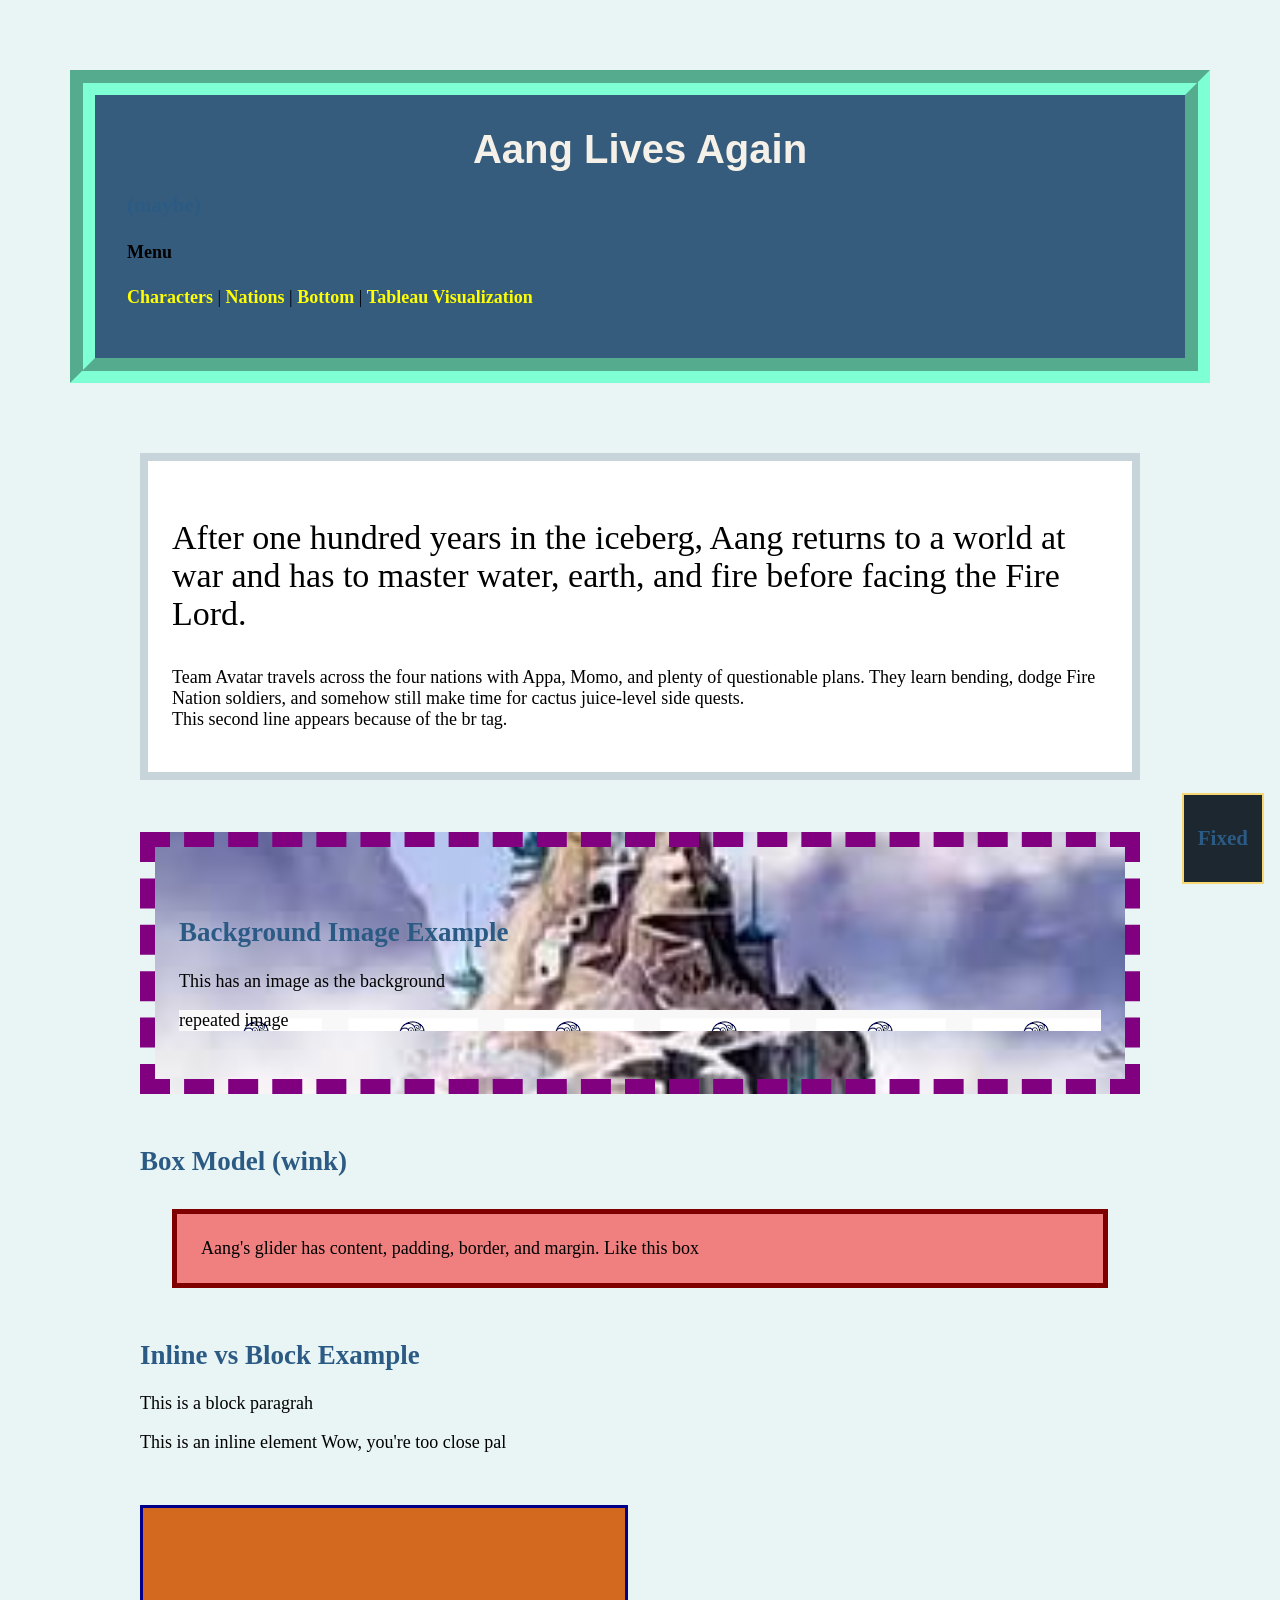
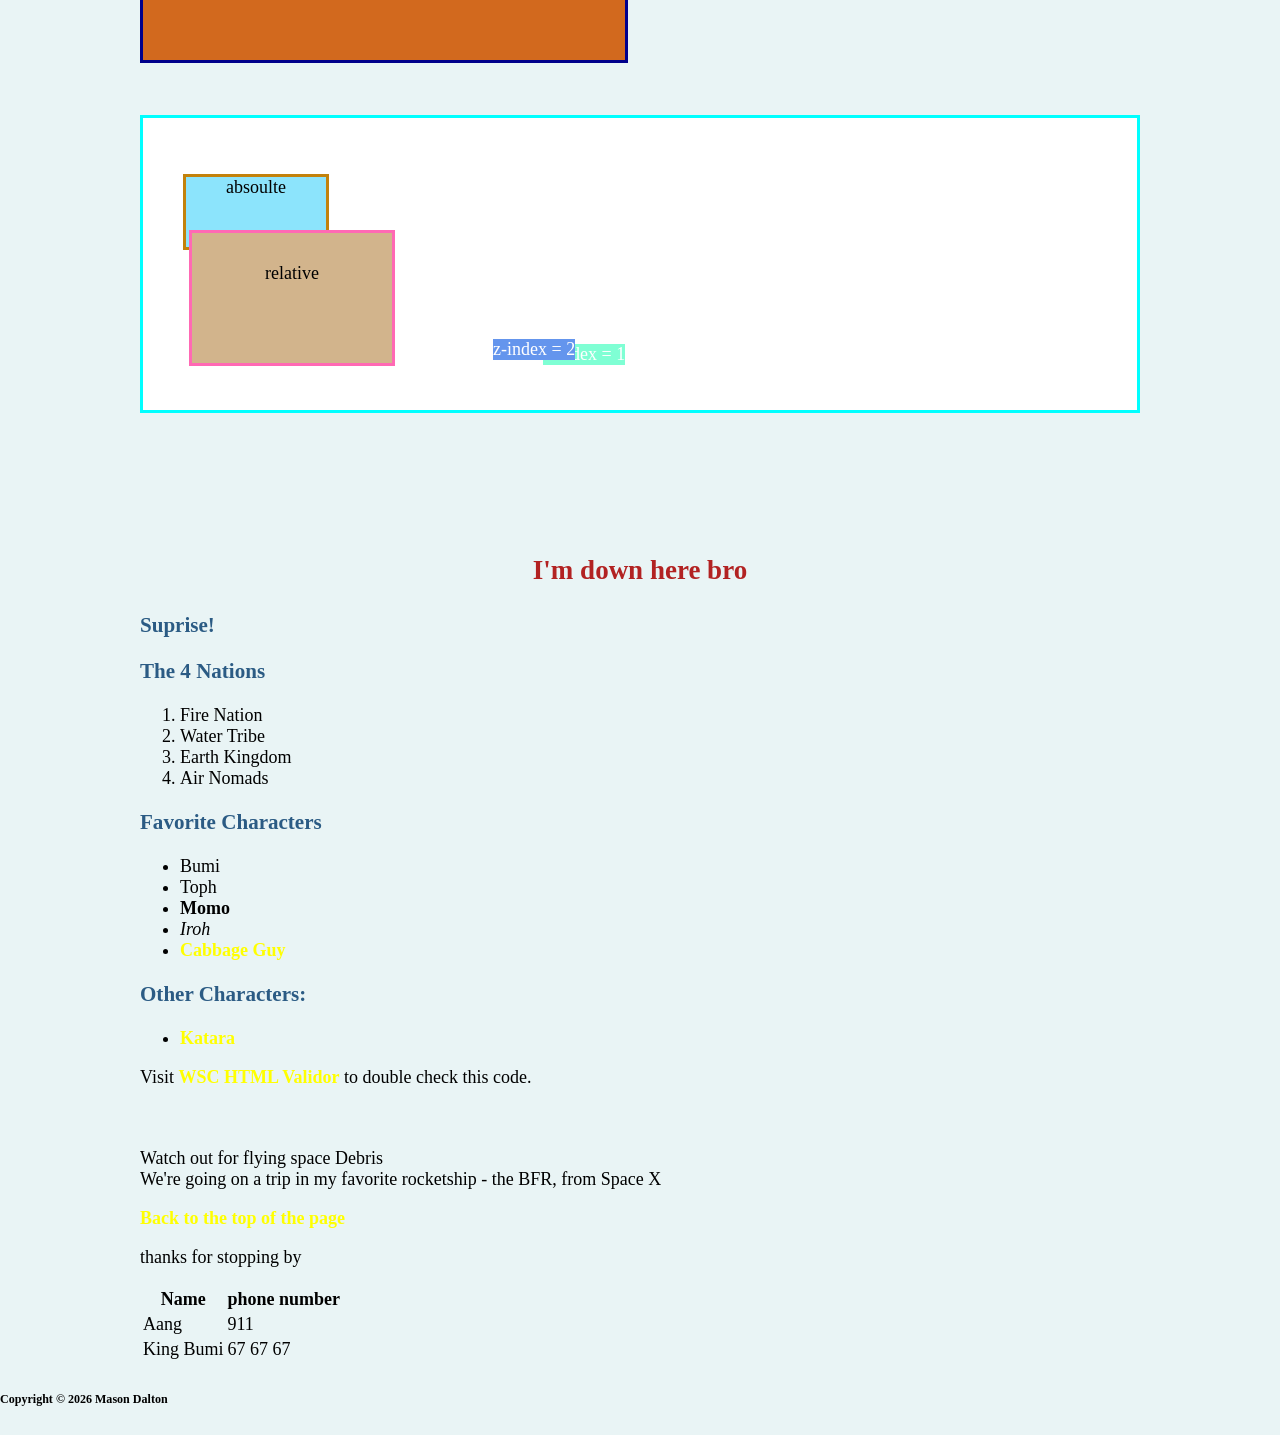
<file: index.html>
<!-- 
 Mason Dalton
 IS 201
 June 9th
 -->

<!DOCTYPE html>
<!-- Remember the order HTML as the parent, the Head and Body as the children. Within head we use title as a child to the head 
 element. Body stores all we see on the page. Head stores detals/metadata about the page -->
<html>
    <head>
        <!-- Title shows up in the browser tab at the top-->
        <title>Avatar the Last Airbender Wiki</title>
        <link rel="stylesheet" href="css/avatar.css">
    </head>

    <body>
        <div id="top" class="site-header">
        <!--  Top of the website, g'morning     -->
        <h1>Aang Lives Again</h1>
        <h3>(maybe)</h3>

        <h4>Menu</h4>
        <!-- Here we use anchors <a> tags. we use on page references with #. Any time we link here we use href.
            The value we do like "#chracters" matches the id further down-->
        <p>
            <a href="#characters">Characters</a> |
            <a href="#nations">Nations</a> |
            <a href="#bottom">Bottom</a> |
            <a href="atla_tableau.html">Tableau Visualization</a>
        </p>
        </div>

        <div class="page-content">
            <div class="content-div intro">
                 <p style="font-family: cursive; font-size: 34px">
                After one hundred years in the iceberg, Aang returns to a world at war and has to master
                    water, earth, and fire before facing the Fire Lord.
                </p>

                <!-- paragraph tag adds spacing before and after, the break tag doesn't - so you can use a br tag
                inside other elements - just moving to another line-->
                <p>  Team Avatar travels across the four nations with Appa, Momo, and plenty of questionable
                    plans. They learn bending, dodge Fire Nation soldiers, and somehow still make time for
                    cactus juice-level side quests.<br>This second line appears because of the br tag.
                </p>
            </div>

        <div class="content-div image-demo">
            <h2>Background Image Example</h2>
            <p>This has an image as the background</p>

            <div class="image-repeat">
                repeated image
            </div>

        </div>

        <h2>Box Model (wink)</h2>
        <p class="box-example">
            Aang's glider has content, padding, border, and margin. Like this box
        </p>

        <!-- Inline vs Block-->
         <div class="content-div display-demo">
            <h2>Inline vs Block Example</h2>
            <p class="block-example">This is a block paragrah</p>
            <span class="inline-example">This is an inline element</span>
            <span class="inline-example">Wow, you're too close pal</span>

         </div>

         <div class="content-div size-example">
            <!-- Here we messed with a rectangle for fun-->

         </div>

         <div class="content-div position-example">
            <div class="absolute-box">absoulte</div>
            <div class="relative-box">relative</div>
            <div class="z-box back">z-index = 1</div>
            <div class="z-box front">z-index = 2</div>
         </div>

        <br>
        <br>
        <br>
        <p style="color: firebrick; font-weight: bold; text-align:center; font-size: 150%">I'm down here bro</p>
        <h3>Suprise!</h3>

        <!-- Here are examples of lists -->
         <h3 id="nations">The 4 Nations</h3>
         <ol>
            <li>Fire Nation</li>
            <li>Water Tribe</li>
            <li>Earth Kingdom</li>
            <li>Air Nomads</li>
         </ol>

         <h3 id="characters">Favorite Characters</h3>
         <ul>
            <li>Bumi</li>
            <li>Toph</li>
            <li><strong>Momo</strong></li>
            <li><em>Iroh</em></li>
            <li><a href="html/cab_patch.html"><strong>Cabbage Guy</a></strong></li>
         </ul>

         <h3>Other Characters:</h3>
            <ul>
                <li><a href="katara.html">Katara</a></li>
            </ul>


        <!-- Now here is where we are going to practice linking -->
         <p>
            Visit <a href="https://validator.w3.org">WSC HTML Validor</a> to double check this code.
         </p>

         <br>
         <br>
         <span>Watch out for flying space Debris</span>
         <br>
         <span>We're going on a trip in my favorite rocketship - the BFR, from Space X</span>
         <p><a href="#top">Back to the top of the page</a></p>
         <p>thanks for stopping by</p>


        <!-- Tables are a useful structure in HTML but you don't need to know how to code them. I provide 
         this one as an example the elements are table - tr=table row - th=table header - td=table data -->
        <table>
            <tr>
                <th>Name</th>
                <th>phone number</th>
            </tr>
            <tr>
                <td>Aang</td>
                <td>911</td>
            </tr>
            <tr>
                <td>King Bumi</td>
                <td>67 67 67</td>
            </tr>
        </table>

        <div class="fixed-note">
            <h3>Fixed</h3>
        </div>

    </body>
</div>
    <footer>
        <!-- This is the bottom -->
        <h6 id="bottom">Copyright © 2026 Mason Dalton</h6>
    </footer>
</html>
</file>
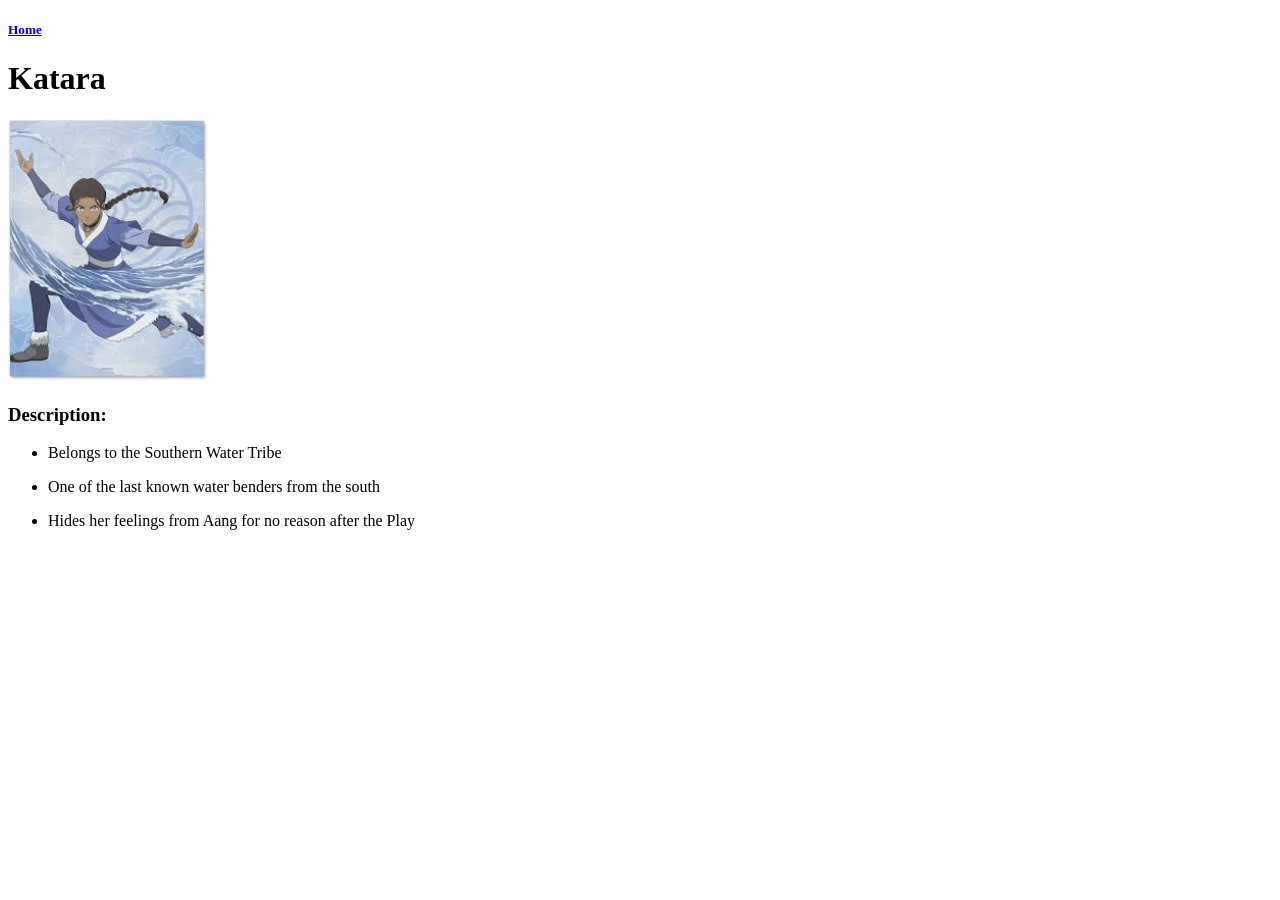
<file: katara.html>
<!DOCTYPE html>
<html>
    <h5><a href="index.html">Home</a></h5>
    <h1>Katara</h1>
    <img src="images/katara.jpg" alt="Katara water bending" width="200">
    <h3>Description:</h3>
    <ul>
        <li>Belongs to the Southern Water Tribe</p>
        <li>One of the last known water benders from the south</p>
        <li>Hides her feelings from Aang for no reason after the Play</li>
    </ul>
    
</html>
</file>
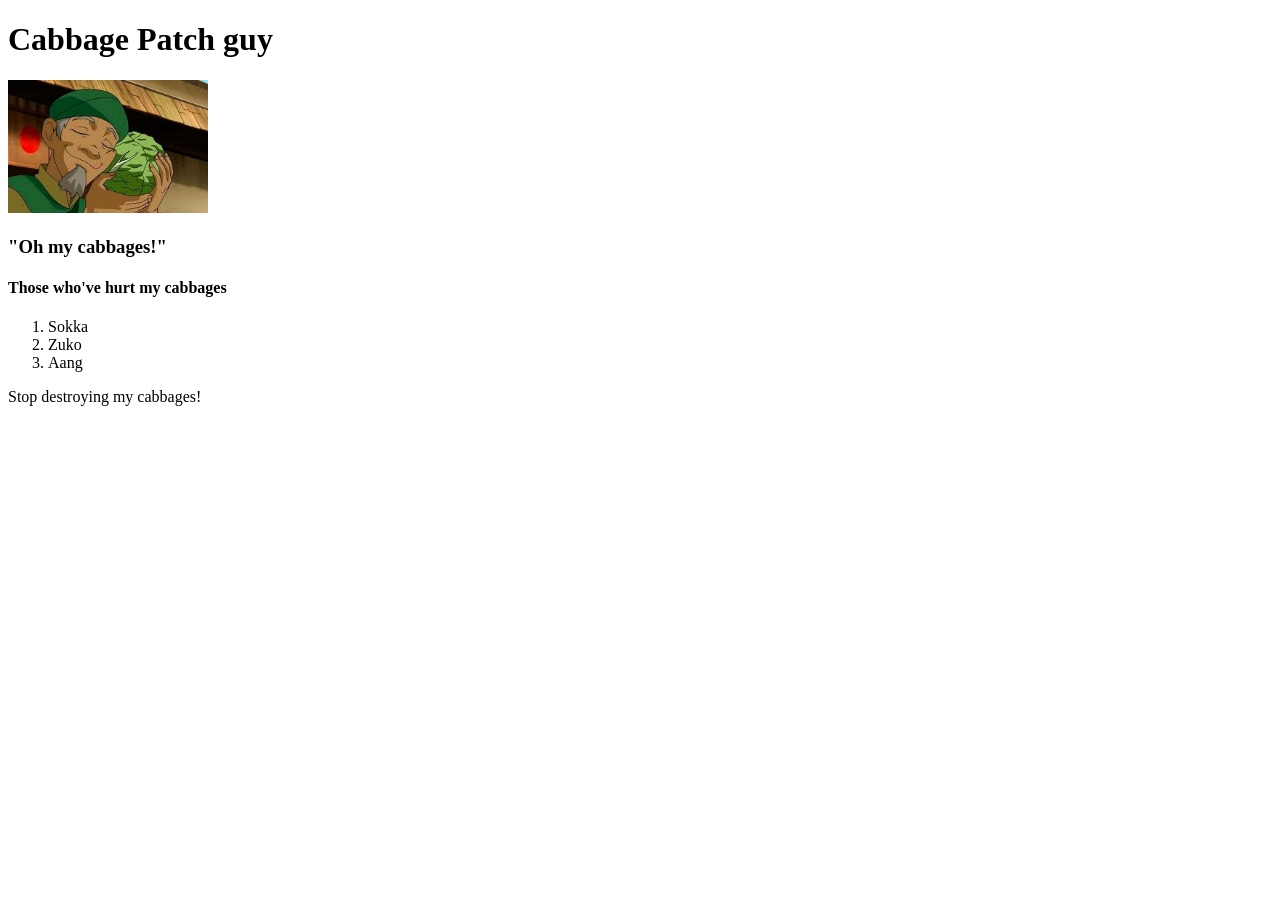
<file: html/cab_patch.html>
<!DOCTYPE html>
<html>
    <!-- Intro Character sheet for the Cabbage Man from ATLA -->
    <h1>Cabbage Patch guy</h1>
    <!-- Reference his image from another folder -->
    <img src="../images/cab_patch.jpg" alt="Loves Cabbages" width="200">
    <h3>"Oh my cabbages!"</h3>
    <h4>Those who've hurt my cabbages</h4>
    
    <!-- ol adds numbers to the list items, make sure to use Chrome -->
    <ol>
        <li>Sokka</li>
        <li>Zuko</li>
        <li>Aang</li>
    </ol>
    <p>Stop destroying my cabbages!</p>

</html>
</file>
<file: css/avatar.css>
/* My Avatar Styling */
body {
    font-family: Georgia, 'Times New Roman', Times, serif;
    font-size: 18px;
    color:black;
    background-color: #e9f4f5;
    margin: 0;
}

h1 {
    font-family:Impact, Haettenschweiler, 'Arial Narrow Bold', sans-serif;
    font-size: 40px;
    font-weight: 700;
    color: #f5f1e8;
    text-align: center;
    margin: 0;
}

h2, h3 {
    color: #2b5b84;
}

#top {
    scroll-margin-top: 20px;
}

.site-header {
    background-color: #355c7d;
    padding: 32px;
    margin: 70px;
    border-color: aquamarine;
    border-style: groove;
    border-width: 25px;
}

a {
    color: yellow;
    font-weight: bold;
    text-decoration: none;
}

a:hover {
    text-decoration: underline;
}

.page-content {
    width: 85%;
    max-width: 1000px;
    margin: 0 auto;
}

.content-div {
    margin: 52px 0;
}

.intro {
    background-color: white;
    padding: 24px;
    border: 8px solid #c7d5db;
}

.image-demo {
    background-image: url("../images/southAirTemple.jpeg");
    background-repeat: no-repeat;
    background-size: cover;
    background-position: center;
    padding: 48px 24px;
    border: purple 15px dashed;
}

.image-repeat {
    background-image: url("../images/elements.png");
    background-repeat: repeat;
    background-position: top left;
}

.box-example {
    background-color: lightcoral;
    padding: 24px;
    border: 5px solid maroon;
    margin: 32px;
}

.size-example {
    width: 450px;
    height: 120px;
    background-color: chocolate;
    border: 3px solid darkblue;
    padding: 16px;
}

.position-example {
    position:relative;
    height: 260px;
    background-color: white;
    border: 3px cyan solid;
    padding: 16px;
}

.relative-box {
    position: relative;
    top: 20px;
    left: 30px;
    width: 140px;
    height: 70px;
    background-color: tan;
    border: 3px solid hotpink;
    text-align: center;
    padding: 30px;
}

.absolute-box {
    position: relative;
    top: 40px;
    left: 24px;
    width: 140px;
    height: 70px;
    background-color: rgb(140, 228, 252);
    border: 3px solid rgb(195, 130, 11);
    text-align: center;
}

.z-box {
    position:absolute;
    width: 150;
    height: 90;
    color: white;
    text-align: center;
}
 
.front {
    z-index: 2;
    background-color: cornflowerblue;
    left: 350px;
    bottom: 50px;
}

.back {
    z-index: 1;
    background-color: aquamarine;
    left: 400px;
    bottom: 45px;
}

.fixed-note {
    position: fixed;
    right: 16px;
    bottom: 16px;
    background-color: #1c2730;
    color: white;
    padding: 10px 14px;
    border: 2px solid #f7d774;
}


/* selector {
    property: value;
}
    */
</file>
